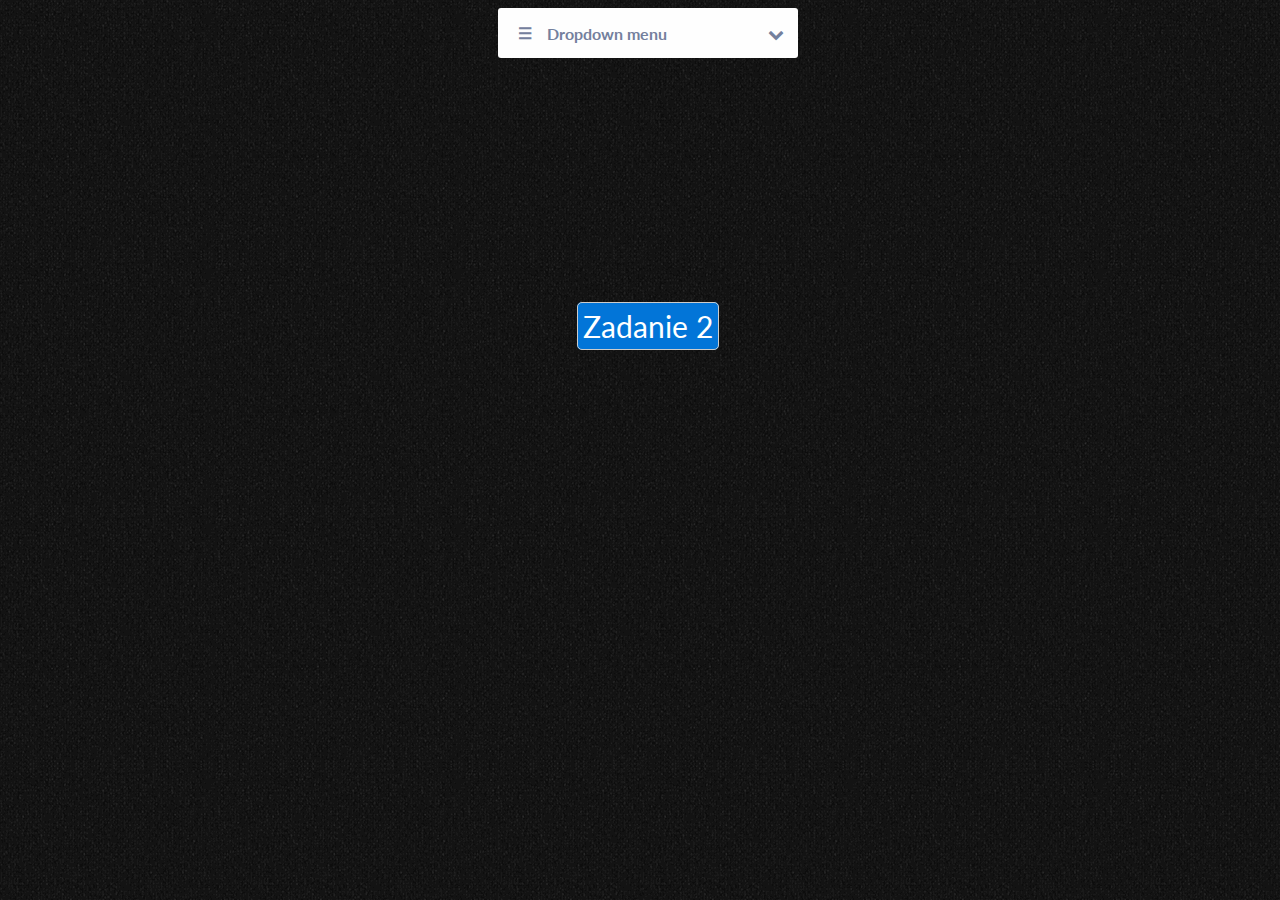
<file: index.html>
<!DOCTYPE html>
<html>

<head>
    <meta charset="utf-8">
    <meta name="viewport" content="width=device-width, initial-scale=1">
    <title>Zadanie 1 - Dropdown menu</title>
    <link rel="stylesheet" href="css/font-awesome.min.css">
    <link href="https://fonts.googleapis.com/css?family=Lato:400,700&amp;subset=latin-ext" rel="stylesheet">
    <link rel="stylesheet" href="css/style.css">
    <script src="js/app.js"></script>
</head>

<body>
    <nav class="nav">
        <div class="dropdown">
            <button class="dropdown_button">
          <span class="icon">&#9776;</span>Dropdown menu
          <i class="fa fa-chevron-down"></i></button>
            <ul class=" dropdown dropdown_content">
                <li class="dropdown_item"><a class="dropdown_link" href="#"><img class="icon" src="img/home.png" alt="home icon"/>Home</a></li>
                <li class="dropdown_item"><a class="dropdown_link" href="#"><img class="icon" src="img/mail.png" alt="envelope icon"/>Messages</a></li>
                <li class="dropdown_item"><a class="dropdown_link" href="#"><img class="icon" src="img/cogwheel-outline.png" alt="cogwheel icon"/>Settings</a></li>
            </ul>
        </div>
        <div class="exercise-div"><a class="exercise" href="dane.html">Zadanie 2</a></div>
    </nav>
</body>

</html>
</file>
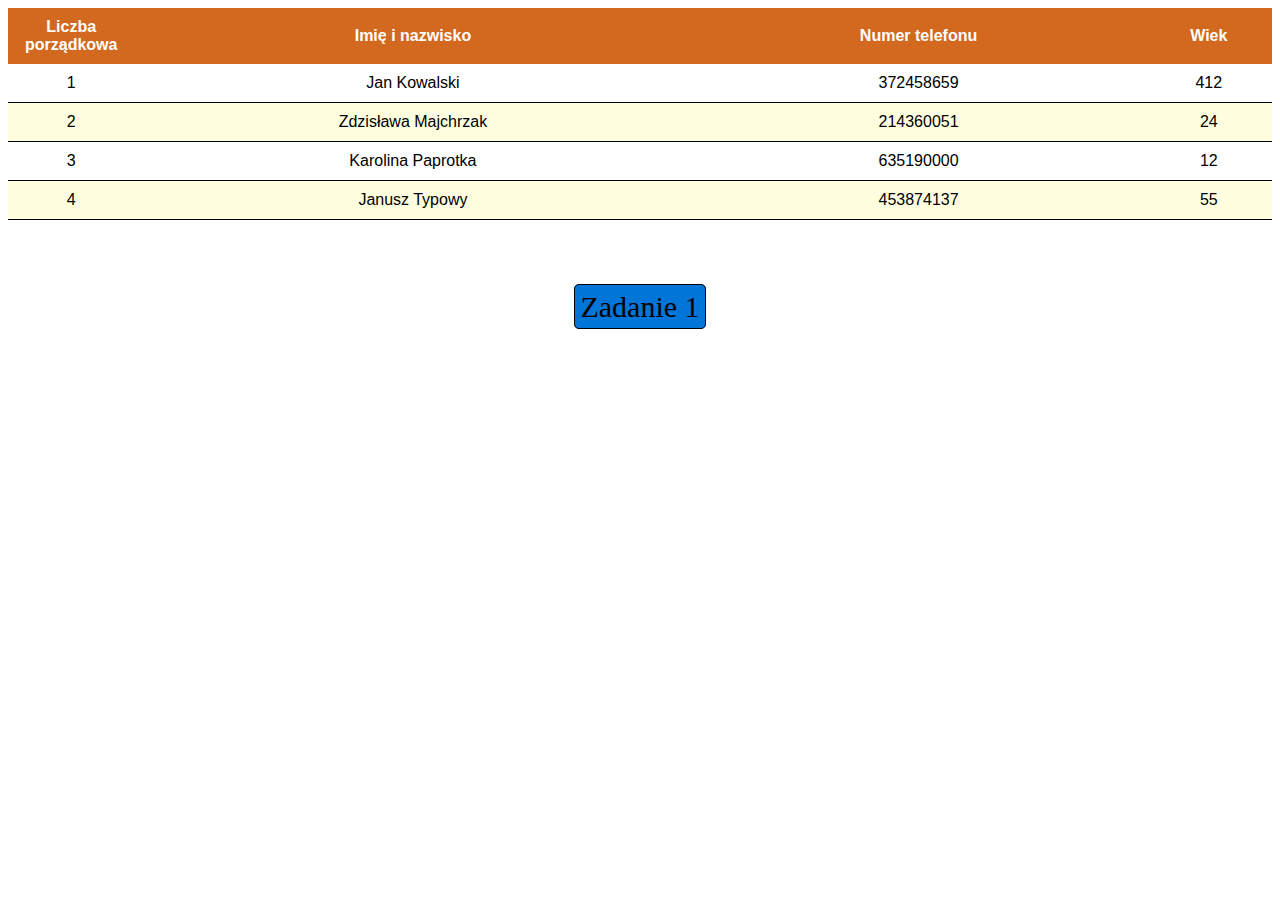
<file: dane.html>
<!DOCTYPE html>
<html>

<head>
    <meta charset="utf-8">
    <meta name="viewport" content="width=device-width">
    <title>Zadanie 2 - Lista danych</title>
    <link rel="stylesheet" href="css/dane.css">
    <script src="js/dane.js"></script>
</head>

<body>
    <table id="table">
        <thead>
            <tr>
                <th>Liczba porządkowa</th>
                <th>Imię i nazwisko</th>
                <th>Numer telefonu</th>
                <th>Wiek</th>
            </tr>
        </thead>
        <tbody id="list">
        </tbody>
    </table>
    <div><a class="exercise" href="index.html">Zadanie 1</a></div>
</body>

</html>
</file>
<file: css/style.css>
body {
    background: url('../img/bg.png');
    width: 100%;
    font-family: 'Lato', sans-serif;
    font-size: 16px;
}

nav {
    max-width: 800px;
    margin: 0 auto;
}

a {
    color: inherit;
    text-decoration: none;
    font-size: inherit;
}

button {
    background: none;
    border: 0;
    color: inherit;
    /* cursor: default; */
    font: inherit;
    line-height: normal;
    overflow: visible;
    padding: 0;
    -webkit-appearance: button;
    /* for input */
    -webkit-user-select: none;
    /* for button */
    -moz-user-select: none;
    -ms-user-select: none;
}

input::-moz-focus-inner,
button::-moz-focus-inner {
    border: 0;
    padding: 0;
}

[role="button"] {
    color: inherit;
    cursor: default;
    display: inline-block;
    text-align: center;
    text-decoration: none;
    white-space: pre;
    -webkit-user-select: none;
    -moz-user-select: none;
    -ms-user-select: none;
}


.dropdown {
    margin: 0 auto;
    width: 300px;
    box-sizing: border-box;
    color: #74809d;
    font-weight: 16px;
    font-weight: bold;
    background: #fefefe;
    border-radius: 3px;
}

.dropdown_button {
    width: 100%;
    position: relative;
    height: 50px;
    display: flex;
    align-items: center;
    border-radius: 3px;
}

.dropdown_button:focus {
    outline: none;
}

.fa-chevron-down {
    position: absolute;
    top: 18px;
    right: 14px;
    -webkit-transition: all 0.5s linear;
    -moz-transition: all 0.5s linear;
    -ms-transition: all 0.5s linear;
    -o-transition: all 0.5s linear;
    transition: all 0.5s linear;
}

.dropdown_content {
    padding: 0;
    position: absolute;
    top: 90px;
    list-style: none;
    visibility: collapse;
    height: 0px;
}

.dropdown_content::after {
    content: '';
    width: 22px;
    height: 22px;
    position: absolute;
    background: #fefefe;
    top: -10px;
    right: 11px;
    -moz-transform: rotate(45deg);
    -webkit-transform: rotate(45deg);
    -o-transform: rotate(45deg);
    -ms-transform: rotate(45deg);
    transform: rotate(45deg);
}

.dropdown_item {
    display: flex;
    height: 50px;
    width: 100%;
    border-bottom: 1px solid #ccc;
}

.dropdown_item:last-of-type {
    border-bottom: 0px solid #ccc;
}

.dropdown_link {
    width: 100%;
    height: 100%;
    line-height: 50px;
    border-radius: 3px;
    position: relative;
}

.dropdown_link:hover {
    background-color: #f4f4f4;
    cursor: pointer;
}

.dropdown_link:hover::before {
    content: '';
    display: flex;
    align-items: baseline;
    position: absolute;
    width: 5px;
    height: 50px;
    background: #3da6fd;
    border-radius: 3px;
}

.icon {
    margin: 0 15px 0 20px;
}

.dropdown_button-active {
    background: #3fa6fd;
    color: #fff;
}

.dropdown_button-active .fa-chevron-down {
    -moz-transform: rotate(-180deg);
    -webkit-transform: rotate(-180deg);
    -o-transform: rotate(-180deg);
    -ms-transform: rotate(-180deg);
    transform: rotate(-180deg);
}

.dropdown_content-show {
    visibility: visible;
    height: auto;
}

.exercise {
    background: #0275D8;
    border-radius: 5px;
    padding: 5px;
    border: 1px solid #ccc;
    font-size: 30px;
    color: white;
}

.exercise-div{
    display: block;
    margin-top: 250px;
    text-align: center;
    width: 100%;
}
</file>
<file: css/dane.css>
#table {
    width: 100%;
    border-collapse: collapse;
    font-family: sans-serif;
}

thead {
    background-color: chocolate;
    color: white;
}

th,
td {
    text-align: center;
    padding: 10px;
}

td {
    border-bottom: 1px solid black;
}

tr:nth-of-type(even) {
    background-color: lightyellow;
}

tr:nth-of-type(even):hover {
    background-color: beige;
}

tbody > tr:nth-of-type(odd):hover {
    background-color: whitesmoke;
}

th:first-child {
    width: 10%;
}

th:last-child {
    width: 10%;
}

.exercise {
    background: #0275D8;
    border-radius: 5px;
    padding: 5px;
    border: 1px solid black;
    font-size: 30px;
    color: black;
    text-decoration: none;
}

div{
    display: block;
    margin-top: 70px;
    width: 100%;
    text-align: center;
}
</file>
